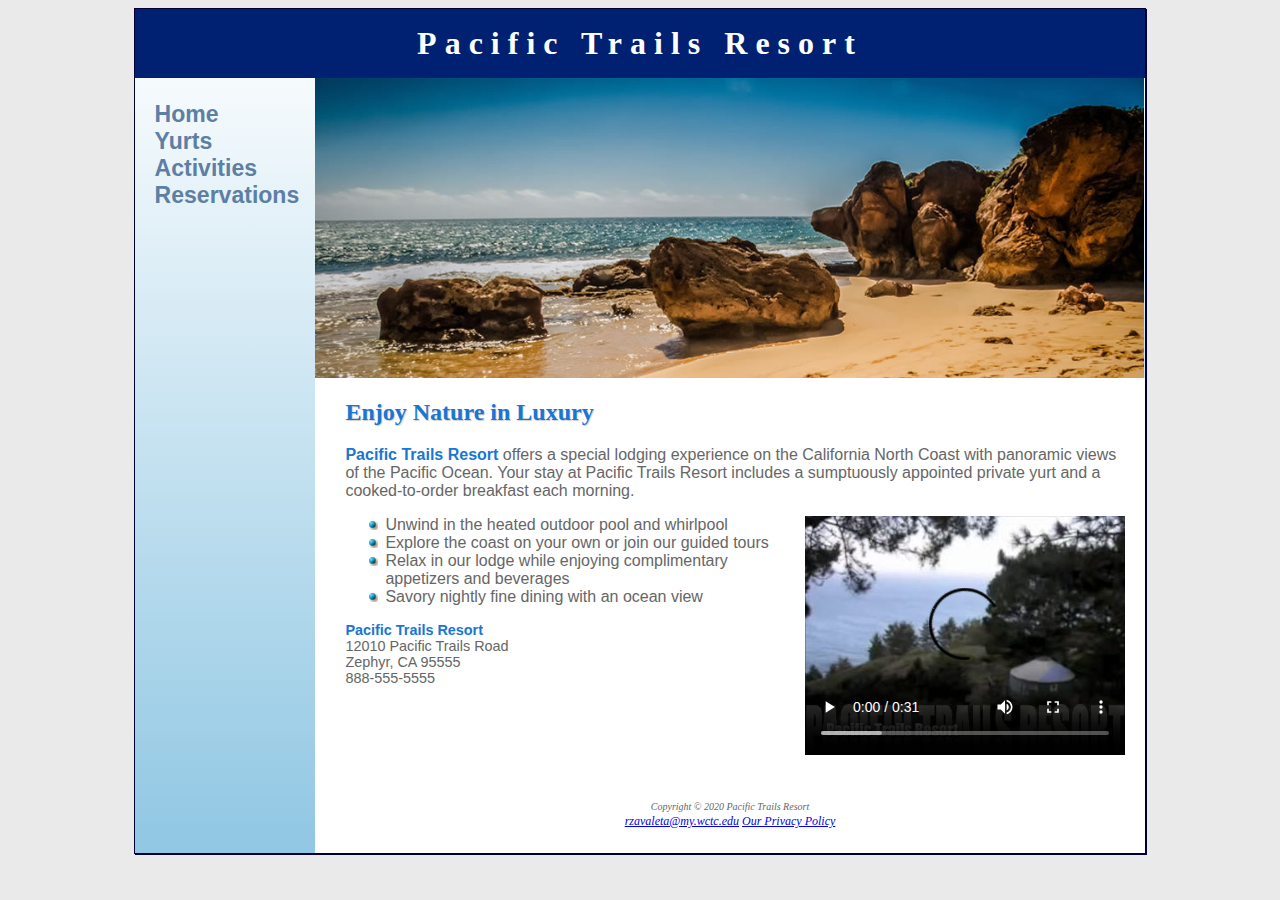
<file: index.html>
<!DOCTYPE html>
<html lang="en">
<head>
    <meta charset="UTF-8">
    <title>Pacific Trails Resorts</title>
    <link rel="stylesheet" href="pacific.css">
    <meta name="viewport" content="width=device-width, initial-scale=1.0">
</head>
<body><div id="wrapper">
<header>
  <h1>Pacific Trails Resort</h1>

</header>

<nav>
     <ul>
         <li><a href="index.html">Home</a></li>
         <li><a href="yurts.html">Yurts</a></li>
         <li><a href="activities.html">Activities</a></li>
         <li><a href="reservations.html">Reservations</a></li>
     </ul>
</nav>
    <div id="homehero"></div>

<main>
    <h2>
        Enjoy Nature in Luxury
    </h2>
    <p>
        <span class="resort">Pacific Trails Resort</span> offers a special lodging experience on the California North
        Coast with panoramic views of the Pacific Ocean. Your stay at Pacific Trails Resort includes a sumptuously
        appointed private yurt and a cooked-to-order breakfast each morning.
    </p>
    <video  controls="controls"
            poster="pacifictrailsresort.jpg">
            <source src="PacificTrailsResort.mp4" type="video/mp4">
            <source src="PacificTrailsResort.ogv" type="video/ogg">
            <embed  type="application/x-shockwave-flash"
                    src="pacifictrailsresort.swf"
                    width="320"
                    height="240">
    </video>
    <ul>
        <li>Unwind in the heated outdoor pool and whirlpool</li>
        <li>Explore the coast on your own or join our guided tours</li>
        <li>Relax in our lodge while enjoying complimentary appetizers and beverages</li>
        <li>Savory nightly fine dining with an ocean view</li>
    </ul>

    <div id="contact">
        <span class="resort">Pacific Trails Resort</span> <br>
        12010 Pacific Trails Road<br>
        Zephyr, CA 95555<br>
        888-555-5555<br>
    </div>
</main>
<footer>
    <small><i>Copyright &copy; 2020 Pacific Trails Resort</i></small> <br>
    <a href="mailtorzavaleta@my.wctc.edu">rzavaleta@my.wctc.edu</a>
    <a href="privacy.html">Our Privacy Policy</a>
</footer></div>
</body>
</html>
</file>
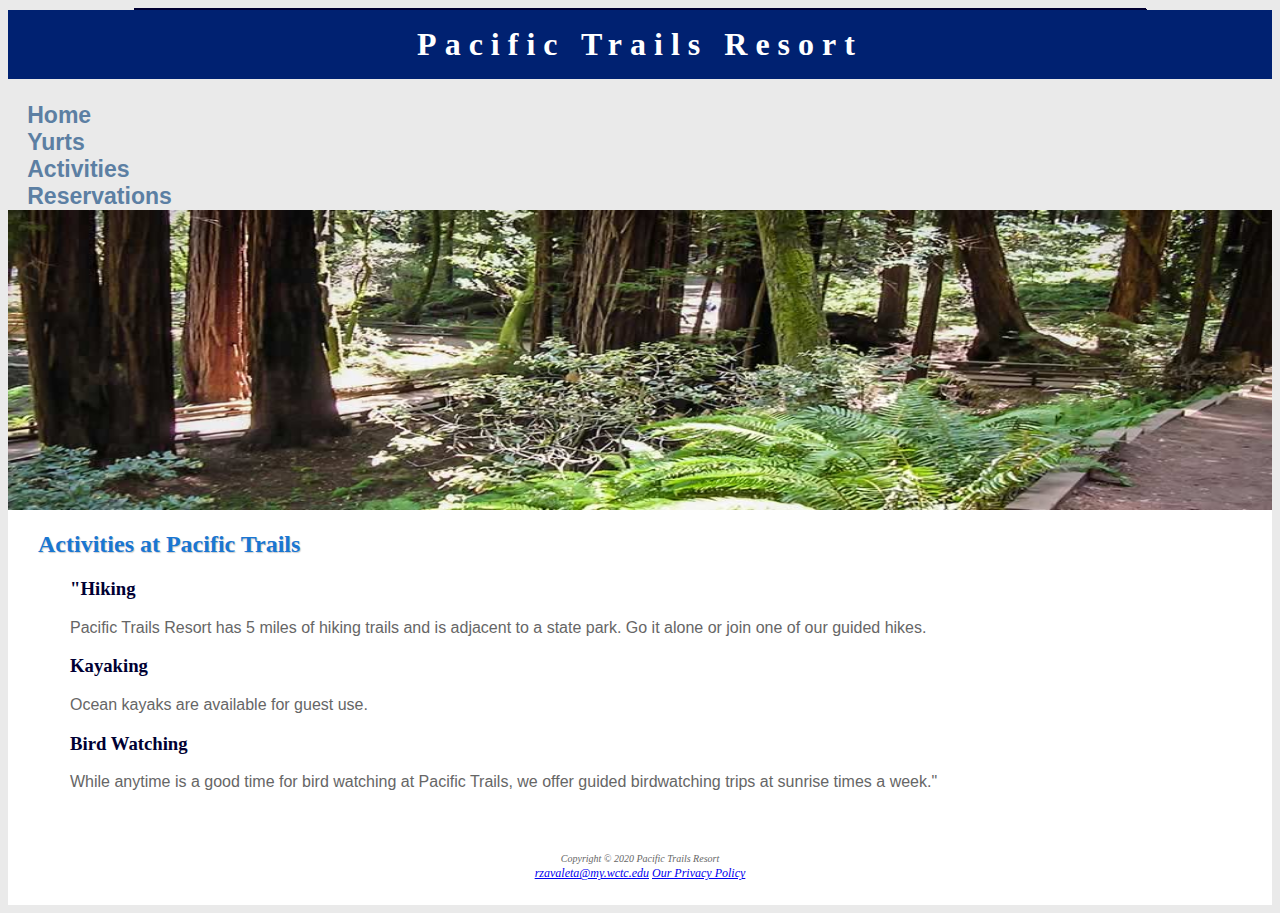
<file: activities.html>
<!DOCTYPE html>
<html lang="en">
<head>
    <meta charset="UTF-8">
    <title>Pacific Trails Resort :: Activities</title>
    <link rel="stylesheet" href="pacific.css">
</head>
<body><div id="wrapper"></div>
<header>
    <h1>Pacific Trails Resort</h1>
</header>

<nav>
    <ul>
        <li><a href="index.html">Home</a></li>
        <li><a href="yurts.html">Yurts</a></li>
        <li><a href="activities.html">Activities</a></li>
        <li><a href="reservations.html">Reservations</a></li>
    </ul>
</nav>
    <div id="trailhero"></div>
<main>
    <h2>Activities at Pacific Trails</h2>
    <section>
        <h3>"Hiking</h3>
    <p>Pacific Trails Resort has 5 miles of hiking trails and is adjacent to a state park. Go it alone or join
        one of our guided hikes.</p></section>
    <section>
        <h3>Kayaking</h3>
    <p>Ocean kayaks are available for guest use.</p></section>
    <section>
        <h3>Bird Watching</h3>
    <p>While anytime is a good time for bird watching at Pacific Trails, we offer guided birdwatching trips at
        sunrise times a week."</p></section>
</main>
<footer>
    <small><i>Copyright &copy; 2020 Pacific Trails Resort</i></small> <br>
    <a href="mailtorzavaleta@my.wctc.edu">rzavaleta@my.wctc.edu</a>
    <a href="privacy.html">Our Privacy Policy</a>
</footer>
</body>
</html>
</file>
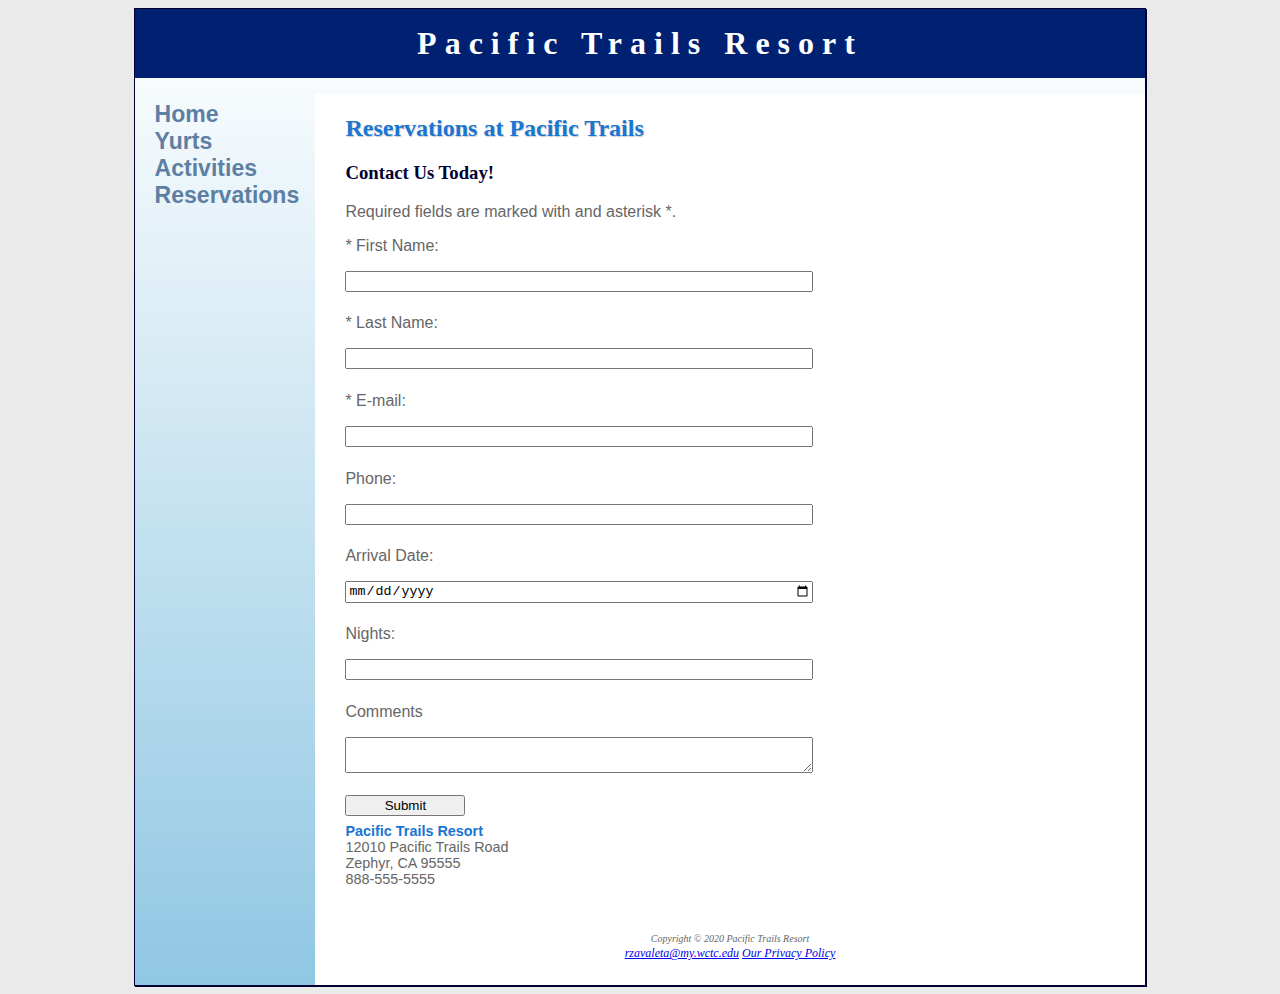
<file: reservations.html>
<!DOCTYPE html>
<html lang="en">
<head>
    <meta charset="UTF-8">
    <title>Pacific Trails Resorts :: Reservations</title>
    <link rel="stylesheet" href="pacific.css">
    <meta name="viewport" content="width=device-width, initial-scale=1.0">
</head>
<body><div id="wrapper">
    <header>
        <h1>Pacific Trails Resort</h1>

    </header>

    <nav>
        <ul>
            <li><a href="index.html">Home</a></li>
            <li><a href="yurts.html">Yurts</a></li>
            <li><a href="activities.html">Activities</a></li>
            <li><a href="reservations.html">Reservations</a></li>
        </ul>
    </nav>


    <main>
        <h2>
           Reservations at Pacific Trails
        </h2>
        <h3>Contact Us Today!</h3>
        <p>Required fields are marked with and asterisk *.</p>
        <form method="post" action="https://webdevbasics.net/scripts/pacific.php">
            <label  for="myFName">* First Name:</label>
            <input  type="text" name="myFName" id="myFName"
                    required="required">
            <label  for="myLName">* Last Name:</label>
            <input  type="text" name="myLName" id="myLName"
                    required="required">
            <label  for="myEmail">* E-mail:</label>
            <input  type="email" name="myEmail" id="myEmail"
                    required="required">
            <label  for="mobile">Phone:</label>
            <input  type="tel" name="mobile" id="mobile">
            <label  for="myDate">Arrival Date:</label>
            <input  type="date" name="myDate" id="myDate">
            <label  for="myChoice">Nights:</label>
            <input  type="number" name="myChoice" id="myChoice" min="1" max="14">
            <label  for="myComments">Comments</label>
            <textarea   name="myComments" id="myComments" rows="2" cols="30"></textarea>
            <input  type="submit" value="Submit">
        </form>
        <div id="contact">
            <span class="resort">Pacific Trails Resort</span> <br>
            12010 Pacific Trails Road<br>
            Zephyr, CA 95555<br>
            888-555-5555<br>
        </div>
    </main>
    <footer>
        <small><i>Copyright &copy; 2020 Pacific Trails Resort</i></small> <br>
        <a href="mailtorzavaleta@my.wctc.edu">rzavaleta@my.wctc.edu</a>
        <a href="privacy.html">Our Privacy Policy</a>
    </footer></div>
</body>
</html>
</file>
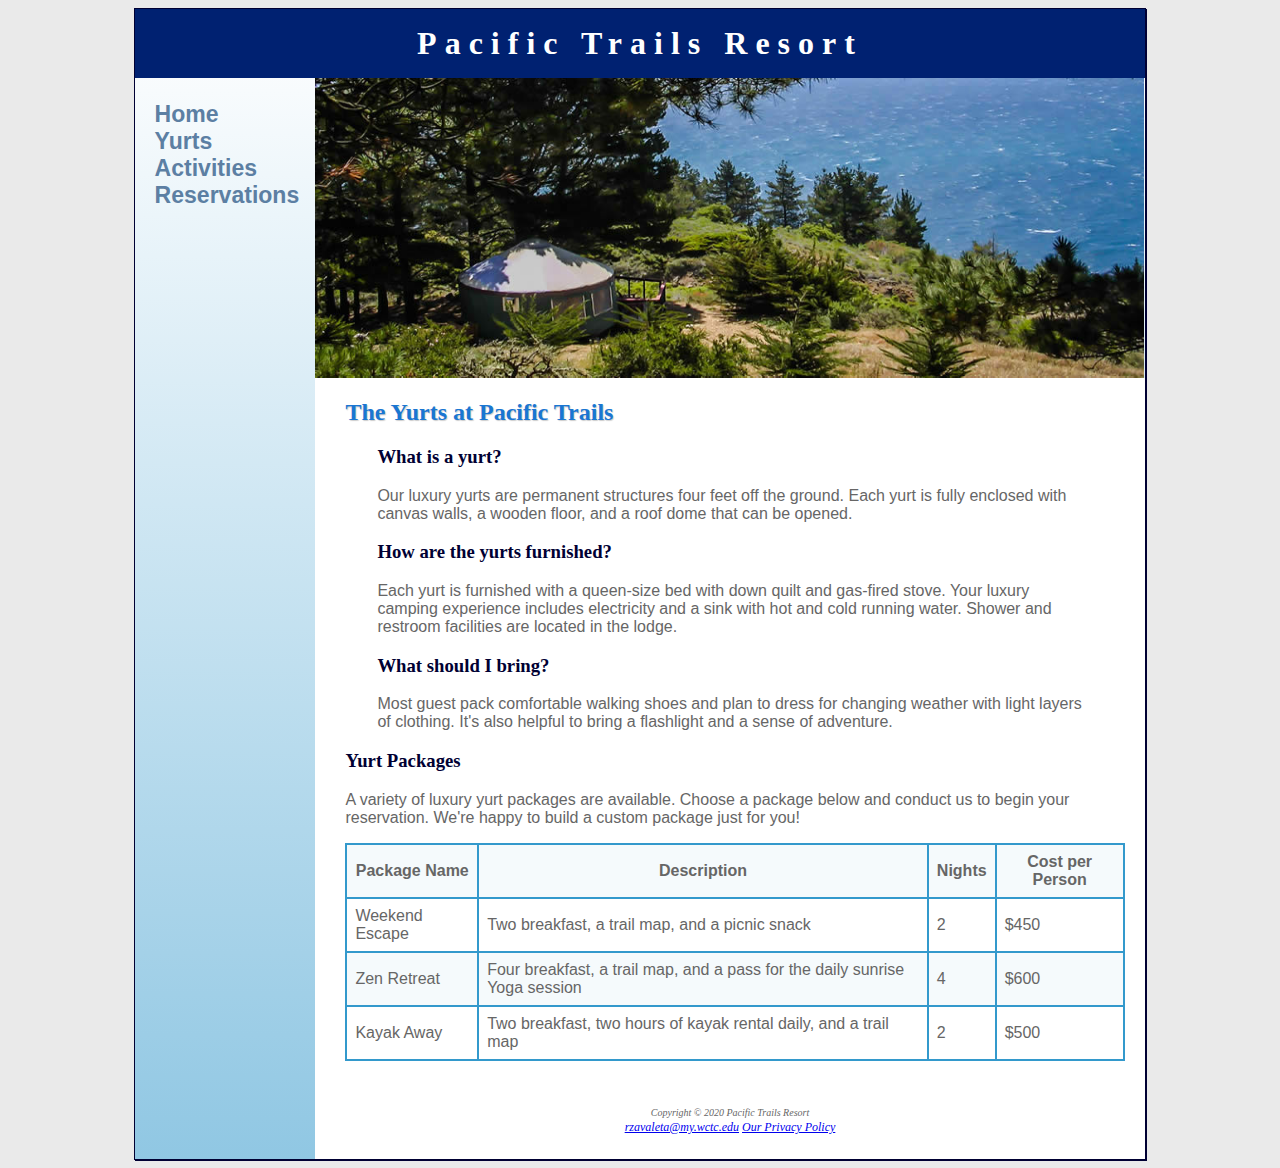
<file: yurts.html>
<!DOCTYPE html>
<html lang="en" xmlns="http://www.w3.org/1999/html">
<head>
    <meta charset="UTF-8">
    <title>Pacific Trails Resort :: Yurts</title>
    <link rel="stylesheet" href="pacific.css">
</head>
<body><div id="wrapper">
<header>
    <h1>Pacific Trails Resort</h1>
</header>

<nav>
    <ul>
        <li><a href="index.html">Home</a></li>
        <li><a href="yurts.html">Yurts</a></li>
        <li><a href="activities.html">Activities</a></li>
        <li><a href="reservations.html">Reservations</a></li>
    </ul>
</nav>
    <div id="yurthero"></div>

<main>
<h2>The Yurts at Pacific Trails</h2>
        <section>
            <h3><strong>What is a yurt?</strong></h3>
            <p>Our luxury yurts are permanent structures four feet off the ground. Each yurt is fully enclosed with canvas
            walls, a wooden floor, and a roof dome that can be opened.</p>
        </section>
       <section>
    <h3><strong>How are the yurts furnished?</strong></h3>
        <p>Each yurt is furnished with a queen-size bed with down quilt and gas-fired stove. Your luxury camping
            experience includes electricity and a sink with hot and cold running water. Shower and restroom facilities
            are located in the lodge.</p>
       </section>
      <section>
    <h3><strong>What should I bring?</strong></h3>
        <p>Most guest pack comfortable walking shoes and plan to dress for changing weather with light layers of
            clothing. It's also helpful to bring a flashlight and a sense of adventure.</p>
      </section>
    <div id="special">
        <h3>Yurt Packages</h3>
    <p>A variety of luxury yurt packages are available. Choose a package below and conduct us to begin your
        reservation. We're happy to build a custom package just for you!</p>
    <table border="1">
        <tr>
            <th>Package Name</th>
            <th>Description</th>
            <th>Nights</th>
            <th>Cost per Person</th>
        </tr>
        <tr>
            <td class="text">Weekend Escape</td>
            <td class="text">Two breakfast, a trail map, and a picnic snack</td>
            <td class="text">2</td>
            <td class="text">$450</td>
        </tr>
        <tr>
            <td class="text">Zen Retreat</td>
            <td class="text">Four breakfast, a trail map, and a pass for the daily sunrise Yoga session</td>
            <td class="text">4</td>
            <td class="text">$600</td>
        </tr>
        <tr>
            <td class="text">Kayak Away</td>
            <td class="text">Two breakfast, two hours of kayak rental daily, and a trail map</td>
            <td class="text">2</td>
            <td class="text">$500</td>
        </tr>
    </table>
    </div>
</main>
<footer>
    <small><i>Copyright &copy; 2020 Pacific Trails Resort</i></small> <br>
    <a href="mailtorzavaleta@my.wctc.edu">rzavaleta@my.wctc.edu</a>
    <a href="privacy.html">Our Privacy Policy</a>
</footer>
</body></div>
</html>
</file>
<file: pacific.css>
* { box-sizing: border-box; }
body { background-color: #EAEAEA;
    color: #666666;
    font-family: Arial, Helvetica, sans-serif;
}
#wrapper {
    background-color: #90C7E3;
    background-image: linear-gradient(to bottom, #FFFFFF, #90C7E3);
    background-repeat: no-repeat;


}
header { background-color: #002171;
    color: #FFFFFF;

    text-align: center;

}
header a { text-decoration: none; }
header a:link { color: #FFF; }
header a:visited { color: #FFF; }
header a:hover { color: #90C7E3; }


nav { text-align: center;
    font-weight: bold;
    margin-top: 0;
    padding: 0;
    font-size: 120%;
}


nav ul { list-style-type: none;
    margin: 0;
    padding-left: 0;
    font-size: 1.2em; }
nav li { border-bottom: 1px solid #000033; }
nav a { text-decoration: none;
        transition: background-color 3s ease-out;}
nav a:link { color: #5C7FA3; }
nav a:visited { color: #344873; }
nav a:hover { color: #A52A2A; }
main { padding: 1px 20px 20px 20px;
    display: block;
    background-color: #FFF;

    padding-left: 30px;
    overflow: auto;
}
h1 { margin-bottom: 0;
    margin-top: 0;
    font-family: Georgia, "Times New Roman", serif;
    letter-spacing: 0.25em;
    padding-top: 0.5em;
    padding-bottom: 0.5em;
}
h2 { color: #1976D2;
    font-family: Georgia, "Times New Roman", serif;
    text-shadow: 1px 1px 1px #CCC;	 }
h3 { color : #000033;
    font-family: Georgia, "Times New Roman", serif; }
main ul { list-style-image: url(marker.gif); }
dt { color: #002171; }
.resort { color: #1976D2;
    font-weight: bold; }
#contact { font-size: 90%; }
footer { font-size: 75%;
    font-style: italic;
    text-align: center;
    font-family: Georgia, "Times New Roman", serif;
    padding: 2em;

    background-color: #FFF;}
#homehero {
    height: 300px;
    background-image: url(coast2.jpg);
    background-repeat: no-repeat;
    background-size: 100% 100%; }
#yurthero {
    height: 300px;
    background-image: url(yurt.jpg);
    background-repeat: no-repeat;
    background-size: 100% 100%; }
#trailhero {
    height: 300px;
    background-image: url(trail.jpg);
    background-repeat: no-repeat;
    background-size: 100% 100%; }
table{
    border: 2px solid #3399CC;
    border-collapse: collapse;
}
td, th{
    padding: 0.5em;
    border: 2px solid #3399CC;
}
td{
    text-align: center;
}
.text{
    text-align: left;
}
tr:nth-of-type(odd){
    background-color: #f5fafc;
}
@supports (display: grid) {
    form{   width: 60%;
        display: grid;
        gap: 1em;
        grid-column: 1 / 2;
        grid-template-columns: 6em 1fr;
        grid-row: auto}
    input[type="submit"]
}
form{
    display: flex;
    flex-flow: column nowrap;
}
input, textarea{
    margin-bottom: 0.5em;
}
video, embed{
    float: right;
    padding-left: 20px;
}
@media (min-width: 600px) {
    nav ul  { display: flex;
        flex-flow: row nowrap;
        justify-content: space-around; }
    nav li { border-bottom: none; }
    section { padding-left: 2em;
        padding-right: 2em; }
    .content main { display: grid;
        grid-template-rows: auto ;
        grid-template-columns: 1fr 1fr 1fr; }
    h2 { grid-row: 1 / 2; grid-column: 1 / 5; }
    section { grid-row: 2 / 3; grid-column: auto; }
    #special  { grid-row: auto; grid-column: 1 / 5; }
    footer { grid-row: auto; grid-column: 1 / 5; }
    input[type="submit"]  {grid-column: 2;
        width: 9em;}

}

@media (min-width: 1024px) {
    nav ul  { display: flex;
        flex-flow: column;
        padding-top: 1em; }
    nav { text-align: left;
        padding-left: 1em;}
    #wrapper { margin: auto;
        width: 80%;
        border: 1px solid #000033;
        box-shadow: 1px 1px #000033;
        display: grid;
        grid-template-columns: 180px auto;
        grid-template-rows: auto;
    }
    header { grid-row: 1 / 2; grid-column: 1 / 3; }
    nav     { grid-row: 2 / 5; grid-column: 1 / 2; }
    div       { grid-row: 2 / 3; grid-column: 2 / 3; }
    main    { grid-row: 3 / 4; grid-column: 2 / 3; }
    footer  { grid-row: 4 / 5; grid-column: 2 / 3; }

}
</file>
